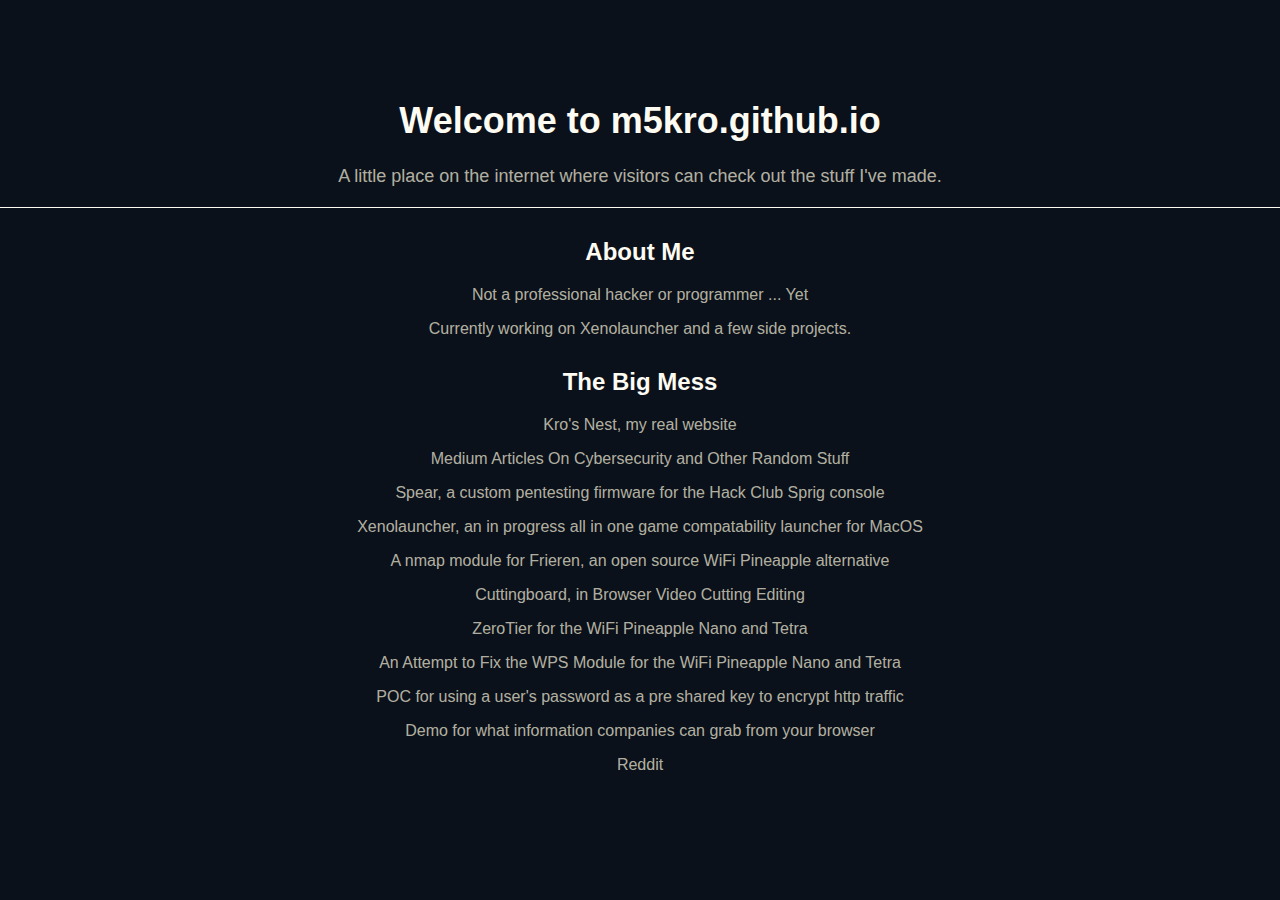
<file: index.html>
<!DOCTYPE html>
<html lang="en">
<head>
  <meta charset="UTF-8">
  <meta name="viewport" content="width=device-width, initial-scale=1.0">
  <title>Welcome to m5kro.github.io</title>
  <link rel="stylesheet" href="styles.css">
</head>
<body>
  <div class="container">
    <h1>Welcome to m5kro.github.io</h1>
    <p class="subtitle">A little place on the internet where visitors can check out the stuff I've made.</p>
    <hr>
    <div class="about-me">
        <h2>About Me</h2>
        <p>Not a professional hacker or programmer ... Yet</p>
        <p>Currently working on Xenolauncher and a few side projects.</p>
    </div>
    <div class="the-big-mess">
        <h2>The Big Mess</h2>
        <p>
          <a href="https://m5kro.org/" target="_blank">Kro's Nest, my real website</a>
        </p>
        <p>
          <a href="https://medium.com/@m5kro" target="_blank">Medium Articles On Cybersecurity and Other Random Stuff</a>
        </p>
        <p>
          <a href="https://github.com/m5kro/Sprig-Spear" target="_blank">Spear, a custom pentesting firmware for the Hack Club Sprig console</a>
        </p>
        <p>
          <a href="https://github.com/m5kro/Xenolauncher" target="_blank">Xenolauncher, an in progress all in one game compatability launcher for MacOS</a>
        </p>
        <p>
          <a href="https://github.com/m5kro/frieren-module-nmap" target="_blank">A nmap module for Frieren, an open source WiFi Pineapple alternative</a>
        </p>
        <p>
          <a href="https://m5kro.hackclub.app/cuttingboard/" target="_blank">Cuttingboard, in Browser Video Cutting Editing</a>
        </p>
        <p>
          <a href="https://github.com/m5kro/WiFi-Pineapple-mkvi-ZeroTier-module" target="_blank">ZeroTier for the WiFi Pineapple Nano and Tetra</a>
        </p>
        <p>
          <a href="https://github.com/m5kro/WiFi-Pineapple-mkvi-wps-module-fixed" target="_blank">An Attempt to Fix the WPS Module for the WiFi Pineapple Nano and Tetra</a>
        </p>
        <p>
          <a href="https://github.com/m5kro/JS-web-encryption-demo" target="_blank">POC for using a user's password as a pre shared key to encrypt http traffic</a>
        </p>
        <p>
          <a href="https://m5kro.hackclub.app/browsertest/" target="_blank">Demo for what information companies can grab from your browser</a>
        </p>
        <p>
          <a href="https://www.reddit.com/user/m5kro" target="_blank">Reddit</a>
        </p>
      </div>
  </div>
  <div class="nothing">
    <p>
        Tm90aGluZyB0byBzZWUgaGVyZSAuLi4gSSBzd2Vhcg==
    </p>
  </div>
</body>
</html>
</file>
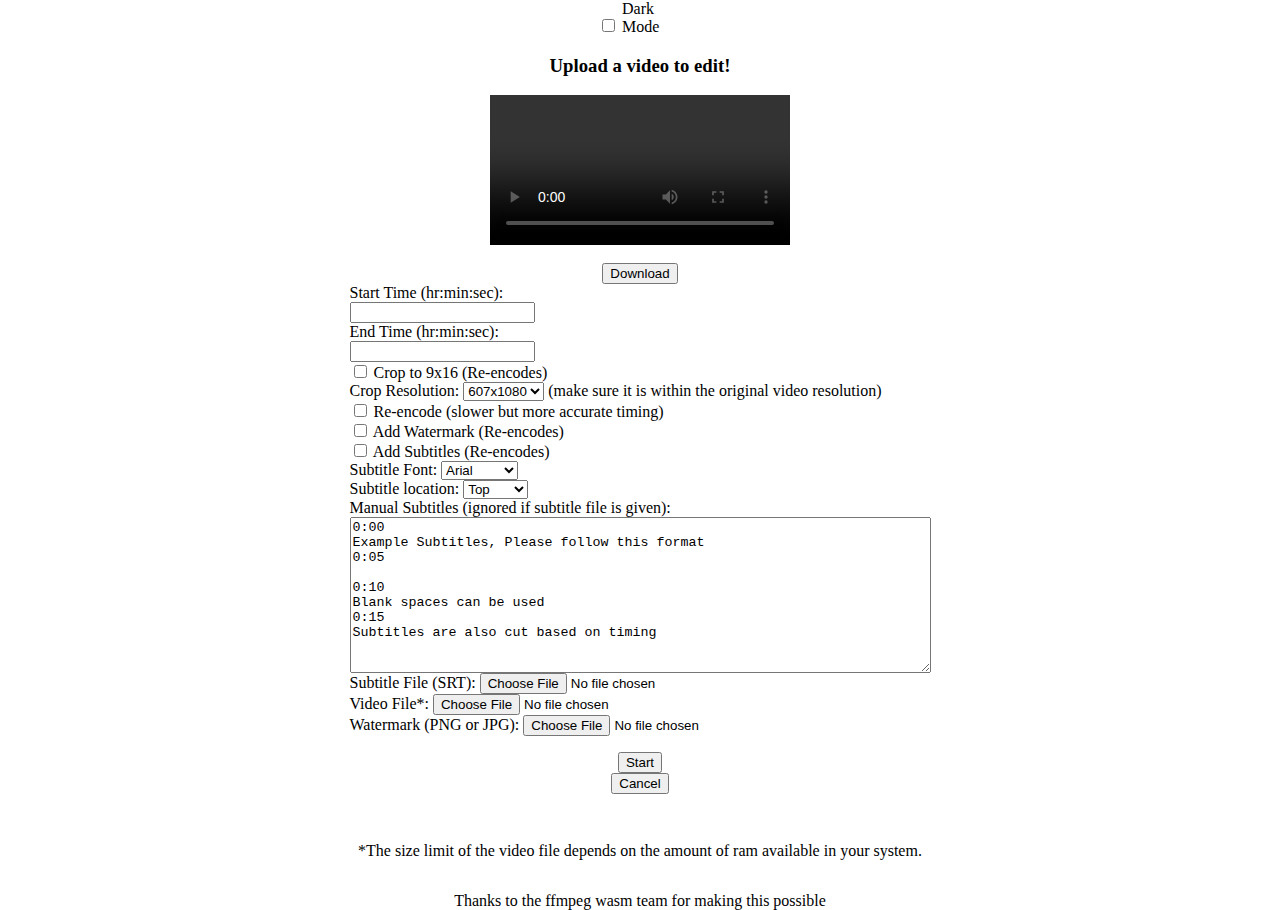
<file: cuttingboard/video.html>
<html>
    <head>
      <script src="enable-threads.js"></script>
      <script src="/cuttingboard/ffmpeg.min.js"></script>
      <link rel="stylesheet" href="video.css">
    </head>
    <body>
      <div class="light-mode">
        <input type="checkbox" id="darkModeToggle">
        <label for="darkModeToggle" class="switch">Dark Mode</label>
      </div>
      <h3>Upload a video to edit!</h3>
      <script src="/cuttingboard/mode.js"></script>
      <video id="output-video" controls></video><br/>
      <a id = down href="" download="">
        <button>Download</button>
      </a>
      <form id="vidup">
        <label for="start">Start Time (hr:min:sec):</label><br>
        <input type="text" id="start" name="start"><br>
        <label for="time">End Time (hr:min:sec):</label><br>
        <input type="text" id="time" name="time"><br>
        <input type="checkbox" id="crop" name="crop">
        <label for="crop">Crop to 9x16 (Re-encodes)</label><br>
        <label for="cropsize">Crop Resolution:</label>
        <select name="cropsize" id="cropsize">
          <option value="crop=607:1080">607x1080</option>
          <option value="crop=405:720">405x720</option>
          <option value="crop=270:480">270x480</option>
          <option value="crop=202:360">202x360</option>
          <option value="crop=135:240">135x240</option>
          <option value="crop=81:144">81x144</option>
        </select>
        <label for="cropsize">(make sure it is within the original video resolution)</label><br>
        <input type="checkbox" id="rec" name="rec">
        <label for="rec">Re-encode (slower but more accurate timing)</label><br>
        <input type="checkbox" id="mark" name="mark">
        <label for="mark">Add Watermark (Re-encodes)</label><br>
        <input type="checkbox" id="subsCheck" name="subsCheck">
        <label for="subsCheck">Add Subtitles (Re-encodes)</label><br>
        <label for="font">Subtitle Font:</label>
        <select name="font" id="font">
          <option value="arial">Arial</option>
          <option value="helvetica">Helvetica</option>
          <option value="futura">Futura</option>
        </select><br>
        <label for="sublocation">Subtitle location:</label>
        <select name="sublocation" id="sublocation">
          <option value="6">Top</option>
          <option value="10">Center</option>
          <option value="2">Bottom</option>
        </select><br>
        <label for="manualSubs">Manual Subtitles (ignored if subtitle file is given):</label><br>
        <textarea id="manualSubs" name="manualSubs" rows="10" cols="70">
0:00
Example Subtitles, Please follow this format
0:05

0:10
Blank spaces can be used
0:15
Subtitles are also cut based on timing
</textarea><br>
        <label for="subs">Subtitle File (SRT):</label>
        <input type="file" id="subs"><br>
        <label for="uploader">Video File*:</label>
        <input type="file" id="uploader"><br>
        <label for="uploader">Watermark (PNG or JPG):</label>
        <input type="file" id="marker"><br>
        </form>
      <button onClick="run()">Start</button>
      <button onClick="cancel()">Cancel</button>
      <p id="message"></p>
      <div id="console-output" style="height: 5em; overflow: hidden;"></div>
      <p>*The size limit of the video file depends on the amount of ram available in your system.</p>
      <p>Thanks to the ffmpeg wasm team for making this possible</p>
      <script src="/cuttingboard/subtitles.js"></script>
      <script src="/cuttingboard/video.js"></script>
    </body>
  </html>
</file>
<file: styles.css>
body {
    margin: 0;
    padding: 0;
    font-family: Arial, sans-serif;
    background-color: #0b111a;
  }
  
  .container {
    text-align: center;
    margin-top: 100px;
  }
  
  h1 {
    color: #fdfbf2; 
    font-size: 36px;
  }
  
  .subtitle {
    color: #f0ebd8be; 
    font-size: 18px;
    margin-top: 20px;
  }

  hr {
    margin: 20px 0;
    border: none;
    height: 1px;
    background-color: #fdfbf2;
  }

  .about-me {
    margin-top: 30px;
    text-align: center;
  }
  
  .about-me h2 {
    color: #fdfbf2;
    font-size: 24px;
  }
  
  .about-me p {
    color: #f0ebd8be;
    font-size: 16px;
  }
  
  .the-big-mess {
    margin-top: 30px;
    text-align: center;
  }
  
  .the-big-mess h2 {
    color: #fdfbf2;
    font-size: 24px;
  }
  
  .the-big-mess a {
    color: #f0ebd8be;
    font-size: 16px;
    text-decoration: none;
  }
  
  .the-big-mess a:hover {
    text-decoration: underline;
  }

  .nothing {
    color: #0b111a;
  }
</file>
<file: cuttingboard/video.css>
html, body {
    margin: 0;
    width: 100%;
    height: 100%
  }
  body {
    display: flex;
    flex-direction: column;
    align-items: center;
  }
  /* Hide the checkbox visually but keep it accessible */
  .switch {
    position: relative;
    display: inline-block;
    width: 60px;
    height: 34px;
  }

  /* Hide the default checkbox */
  .switch input {
    opacity: 0;
    width: 0;
    height: 0;
  }

  /* The slider (the switch's background) */
  .slider {
    position: absolute;
    cursor: pointer;
    top: 0;
    left: 0;
    right: 0;
    bottom: 0;
    background-color: #ccc;
    -webkit-transition: .4s;
    transition: .4s;
  }

  /* Rounded sliders */
  .slider:before {
    position: absolute;
    content: "";
    height: 26px;
    width: 26px;
    left: 4px;
    bottom: 4px;
    background-color: white;
    -webkit-transition: .4s;
    transition: .4s;
  }

  /* When the checkbox is checked, change the background color and position of the slider */
  .switch input:checked + .slider {
    background-color: #2196F3;
  }

  .switch input:checked + .slider:before {
    -webkit-transform: translateX(26px);
    -ms-transform: translateX(26px);
    transform: translateX(26px);
  }

  /* Style for dark mode */
  body.dark-mode {
    background-color: black;
    color: white;
  }

  @keyframes spin {
    0% { transform: rotate(0deg); }
    100% { transform: rotate(360deg); }
  }
  
  .spinner {
    border: 4px solid #f3f3f3; /* Light gray */
    border-top: 4px solid #3498db; /* Blue */
    border-radius: 50%;
    width: 12px;
    height: 12px;
    animation: spin 2s linear infinite;
    margin-left: 8px;
    display: inline-block;
  }
</file>
